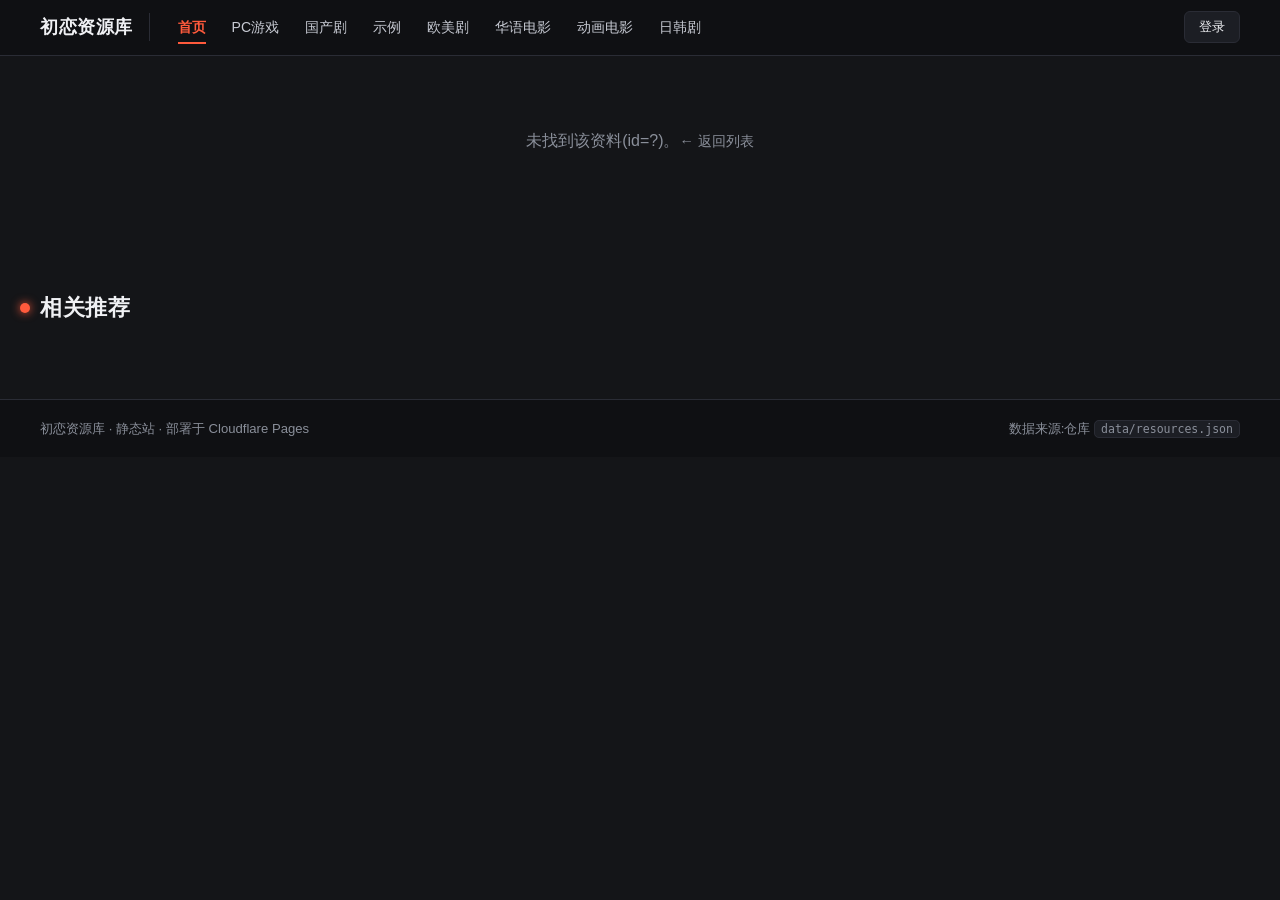
<file: resource.html>
<!DOCTYPE html>
<html lang="zh-CN">
<head>
  <meta charset="UTF-8" />
  <meta name="viewport" content="width=device-width, initial-scale=1.0" />
  <title>初恋资源库</title>
  <meta name="description" content="资料详情页" />
  <link rel="stylesheet" href="assets/styles.css" />
</head>
<body>
  <header class="site-header">
    <div class="wrap nav">
      <a class="brand" href="index.html">初恋资源库</a>
      <nav class="nav-cats" id="nav-cats"><!-- 顶部多分类导航,由 app.js 生成 --></nav>
      <button class="login-btn" type="button">登录</button>
    </div>
  </header>

  <main class="wrap">
    <article id="detail" class="detail">
      <p class="muted">正在加载资料...</p>
    </article>
  </main>

  <section class="wrap related">
    <div class="section-title" id="related-title">相关内容</div>
    <div id="related" class="catalog"></div>
  </section>

  <footer class="site-footer">
    <div class="wrap">
      <span>初恋资源库 · 静态站 · 部署于 Cloudflare Pages</span>
      <span class="muted">数据来源:仓库 <code>data/resources.json</code></span>
    </div>
  </footer>

  <script src="assets/app.js"></script>
</body>
</html>
</file>
<file: assets/styles.css>
/* 初恋资源库 —— 参考 vip.gamers520.com 版式:深底 + 克制配色 + 封面在上网格卡片 */
:root {
  --bg: #141518;            /* 近黑底 */
  --bg-soft: #1c1e24;
  --card: #1f2129;         /* 深灰卡片 */
  --card-hover: #262832;
  --text: #f0f1f4;         /* 亮文字 */
  --text-2: #c7cad3;
  --muted: #8a8f9a;
  --border: #2a2c35;
  --accent: #ff5a3c;       /* 橙红点缀(参考站标签用色,克制) */
  --accent-soft: #ff7a5c;
  --radius: 8px;
  --max: 1240px;
}

* { box-sizing: border-box; }
html { scroll-behavior: smooth; }
body {
  margin: 0;
  font-family: -apple-system, BlinkMacSystemFont, "Segoe UI", "PingFang SC", "Microsoft YaHei", Roboto, Helvetica, Arial, sans-serif;
  background: var(--bg);
  color: var(--text);
  line-height: 1.6;
}
.wrap { max-width: var(--max); margin: 0 auto; padding: 0 20px; }
a { color: inherit; text-decoration: none; }
a:hover { color: var(--accent-soft); }
code {
  background: var(--bg-soft);
  border: 1px solid var(--border);
  border-radius: 5px;
  padding: 1px 6px;
  font-size: 0.88em;
}
.muted { color: var(--muted); }

/* ===== 顶部多分类导航(深底白字,参考站顶栏) ===== */
.site-header {
  position: sticky;
  top: 0;
  z-index: 30;
  background: #0f1013;
  border-bottom: 1px solid var(--border);
}
.site-header .nav {
  display: flex;
  align-items: center;
  gap: 0;
  padding: 10px 20px;
  flex-wrap: wrap;
}
.brand {
  font-weight: 800;
  font-size: 1.1rem;
  color: var(--text);
  letter-spacing: 0.5px;
  padding-right: 16px;
  border-right: 1px solid var(--border);
}
.brand:hover { color: var(--accent); }
.nav-cats { display: flex; flex-wrap: wrap; gap: 2px; margin-left: 16px; }
.nav-item {
  color: var(--text-2);
  font-size: 0.88rem;
  padding: 6px 12px;
  border-radius: 6px;
  white-space: nowrap;
  position: relative;
}
.nav-item:hover { color: var(--text); background: var(--bg-soft); }
.nav-item.active { color: var(--accent); font-weight: 600; }
.nav-item.active::after {
  content: "";
  position: absolute;
  left: 12px; right: 12px; bottom: 1px;
  height: 2px;
  background: var(--accent);
}
.login-btn {
  margin-left: auto;
  background: var(--bg-soft);
  border: 1px solid var(--border);
  color: var(--text);
  padding: 6px 14px;
  border-radius: 6px;
  font-size: 0.82rem;
  cursor: pointer;
}
.login-btn:hover { border-color: var(--accent); }

/* ===== 控制条(搜索 + 分类筛选) ===== */
.controls { display: flex; gap: 10px; flex-wrap: wrap; padding: 18px 0 8px; }
.controls input, .controls select {
  background: var(--bg-soft);
  border: 1px solid var(--border);
  color: var(--text);
  border-radius: var(--radius);
  padding: 9px 13px;
  font-size: 0.9rem;
  outline: none;
}
.controls input { flex: 1 1 280px; }
.controls select { flex: 0 0 auto; min-width: 160px; }
.controls input:focus, .controls select:focus { border-color: var(--accent); }

/* ===== 章节标题(参考站 24/7 那种小节,放大加粗) ===== */
.section-title {
  display: flex;
  align-items: center;
  gap: 10px;
  margin: 26px 0 16px;
  font-size: 1.35rem;
  font-weight: 800;
  color: var(--text);
  letter-spacing: 0.5px;
}
.section-title::before {
  content: "";
  width: 10px;
  height: 10px;
  border-radius: 50%;
  background: var(--accent);
  box-shadow: 0 0 10px var(--accent);
}

/* ===== 主列表:封面在上网格卡片 ===== */
.catalog {
  display: grid;
  grid-template-columns: repeat(auto-fill, minmax(240px, 1fr));
  gap: 16px;
  padding: 4px 0 10px;
}
.card {
  background: var(--card);
  border: 1px solid var(--border);
  border-radius: var(--radius);
  overflow: hidden;
  display: flex;
  flex-direction: column;
  transition: transform 0.12s ease, border-color 0.12s ease;
}
.card:hover { transform: translateY(-2px); border-color: #3a3d48; }
.card .cover-wrap { display: block; }
.card .cover {
  width: 100%;
  aspect-ratio: 16 / 9;
  height: auto;
  object-fit: cover;
  display: block;
  background: var(--bg-soft);
}
.cover-fallback {
  display: flex;
  align-items: center;
  justify-content: center;
  width: 100%;
  aspect-ratio: 16 / 9;
  background: linear-gradient(135deg, #2a2c35, #1c1e24);
  color: var(--muted);
  font-size: 1.3rem;
  font-weight: 800;
}
.card-body {
  display: flex;
  flex-direction: column;
  gap: 8px;
  padding: 12px 14px 14px;
}
.chips { display: flex; flex-wrap: wrap; gap: 6px; }
.chip {
  font-size: 0.72rem;
  padding: 2px 8px;
  border-radius: 4px;
  background: var(--bg-soft);
  border: 1px solid var(--border);
  color: var(--text-2);
  display: inline-flex;
  align-items: center;
  gap: 4px;
}
.chip::before { content: ""; width: 5px; height: 5px; border-radius: 50%; background: var(--accent); }
.chip.cat { color: var(--accent-soft); }
.card h3 {
  margin: 2px 0 0;
  font-size: 0.98rem;
  font-weight: 600;
  line-height: 1.4;
  white-space: nowrap;
  overflow: hidden;
  text-overflow: ellipsis;
}
.card h3 a { color: var(--text); }
.card h3 a:hover { color: var(--accent-soft); }
.card .summary { margin: 0; color: var(--muted); font-size: 0.84rem; line-height: 1.55; display: -webkit-box; -webkit-line-clamp: 2; -webkit-box-orient: vertical; overflow: hidden; }
.card .meta { display: flex; flex-wrap: wrap; gap: 10px; font-size: 0.78rem; color: var(--muted); margin-top: auto; padding-top: 4px; }
.card .meta .free { color: var(--text-2); }
.card .meta .hot { color: var(--accent-soft); }
.empty { grid-column: 1 / -1; text-align: center; padding: 30px 0; color: var(--muted); }

/* ===== 分页 ===== */
.pager { display: flex; gap: 6px; justify-content: center; flex-wrap: wrap; margin: 22px 0 30px; }
.pager.hidden { display: none; }
.page-btn {
  min-width: 36px;
  padding: 6px 12px;
  background: var(--bg-soft);
  border: 1px solid var(--border);
  color: var(--text);
  border-radius: 6px;
  font-size: 0.85rem;
  cursor: pointer;
}
.page-btn:hover:not(:disabled) { border-color: var(--accent); }
.page-btn.active { background: var(--accent); color: #fff; font-weight: 700; border-color: var(--accent); }
.page-btn:disabled { opacity: 0.35; cursor: not-allowed; }

/* ===== 侧栏(网格卡片布局下隐藏;保留结构供将来启用) ===== */
.side-col { display: none; }

/* ===== 详情页(封面大图 + 文字区,和首页风格统一) ===== */
.detail { padding: 26px 0 30px; }
.detail .back { display: inline-block; margin-bottom: 16px; color: var(--muted); font-size: 0.9rem; }
.detail .back:hover { color: var(--accent-soft); }
.detail-head { display: flex; gap: 24px; margin-bottom: 20px; align-items: flex-start; }
.detail-cover-wrap { flex: 0 0 360px; }
.detail .cover {
  width: 100%;
  aspect-ratio: 16 / 9;
  height: auto;
  object-fit: cover;
  display: block;
  border-radius: var(--radius);
  border: 1px solid var(--border);
  background: var(--bg-soft);
}
.detail .cover-fallback {
  display: flex;
  align-items: center;
  justify-content: center;
  width: 100%;
  aspect-ratio: 16 / 9;
  background: linear-gradient(135deg, #2a2c35, #1c1e24);
  border: 1px solid var(--border);
  border-radius: var(--radius);
  color: var(--muted);
  font-size: 1.5rem;
  font-weight: 800;
}
.detail-title { flex: 1; min-width: 0; }
.detail-title h1 {
  margin: 0 0 14px;
  font-size: 1.5rem;
  font-weight: 700;
  line-height: 1.4;
}
.detail .chips { margin-bottom: 10px; }
.detail .meta { display: flex; flex-wrap: wrap; gap: 10px; font-size: 0.85rem; color: var(--muted); }
.detail .meta .free { color: var(--text-2); }
.detail .meta .hot { color: var(--accent-soft); }
.detail .body {
  background: var(--card);
  border: 1px solid var(--border);
  border-radius: var(--radius);
  padding: 24px;
  line-height: 1.8;
}
.detail .body p { margin: 0 0 14px; }
.detail .body p:last-child { margin-bottom: 0; }

/* ===== 分享链接区(详情页,Excel 导入的 share/share_code/share_netdisk)===== */
.share-box {
  background: var(--card);
  border: 1px solid rgba(255, 90, 60, 0.25);
  border-radius: var(--radius);
  padding: 18px 20px;
  margin: 0 0 20px;
}
.share-box h2 {
  font-size: 0.98rem;
  font-weight: 700;
  color: var(--accent);
  margin: 0 0 14px;
  letter-spacing: 0.5px;
}
.share-row {
  display: flex;
  align-items: center;
  gap: 10px;
  margin-bottom: 10px;
  flex-wrap: wrap;
}
.share-row:last-child { margin-bottom: 0; }
.share-label { font-size: 0.78rem; color: var(--muted); min-width: 44px; flex-shrink: 0; }
.share-url {
  flex: 1;
  font-size: 0.85rem;
  color: var(--text);
  background: var(--bg);
  padding: 6px 10px;
  border-radius: 6px;
  overflow: hidden;
  text-overflow: ellipsis;
  white-space: nowrap;
}
.share-netdisk { font-size: 0.82rem; color: var(--accent-soft); }
.share-code code {
  font-size: 0.9rem;
  color: var(--accent);
  background: var(--bg);
  padding: 4px 10px;
  border-radius: 6px;
  font-weight: 600;
  letter-spacing: 1px;
}
.share-code-inline {
  font-size: 0.78rem;
  color: var(--accent);
  background: var(--bg);
  padding: 3px 8px;
  border-radius: 5px;
  font-weight: 600;
  letter-spacing: 0.5px;
  white-space: nowrap;
}
.copy-btn {
  font-size: 0.75rem;
  padding: 4px 10px;
  border-radius: 5px;
  border: 1px solid rgba(255, 90, 60, 0.4);
  background: transparent;
  color: var(--accent);
  cursor: pointer;
  transition: background 0.15s;
}
.copy-btn:hover { background: rgba(255, 90, 60, 0.15); }

/* ===== 相关推荐(复用首页 .catalog + .card) ===== */
.related { padding: 10px 0 24px; margin-top: 10px; }
.related .catalog { grid-template-columns: repeat(auto-fill, minmax(200px, 1fr)); }

/* ===== 页脚 ===== */
.site-footer { border-top: 1px solid var(--border); padding: 18px 0; margin-top: 20px; background: #0f1013; }
.site-footer .wrap { display: flex; justify-content: space-between; flex-wrap: wrap; gap: 8px; font-size: 0.82rem; color: var(--muted); }

/* ===== 响应式 ===== */
@media (max-width: 720px) {
  .catalog { grid-template-columns: repeat(2, 1fr); }
  .related .catalog { grid-template-columns: repeat(2, 1fr); }
  .detail-head { flex-direction: column; }
  .detail-cover-wrap { flex: 0 0 auto; width: 100%; }
  .login-btn { display: none; }
}
@media (max-width: 460px) {
  .catalog { grid-template-columns: 1fr; }
  .related .catalog { grid-template-columns: 1fr; }
}
</file>
